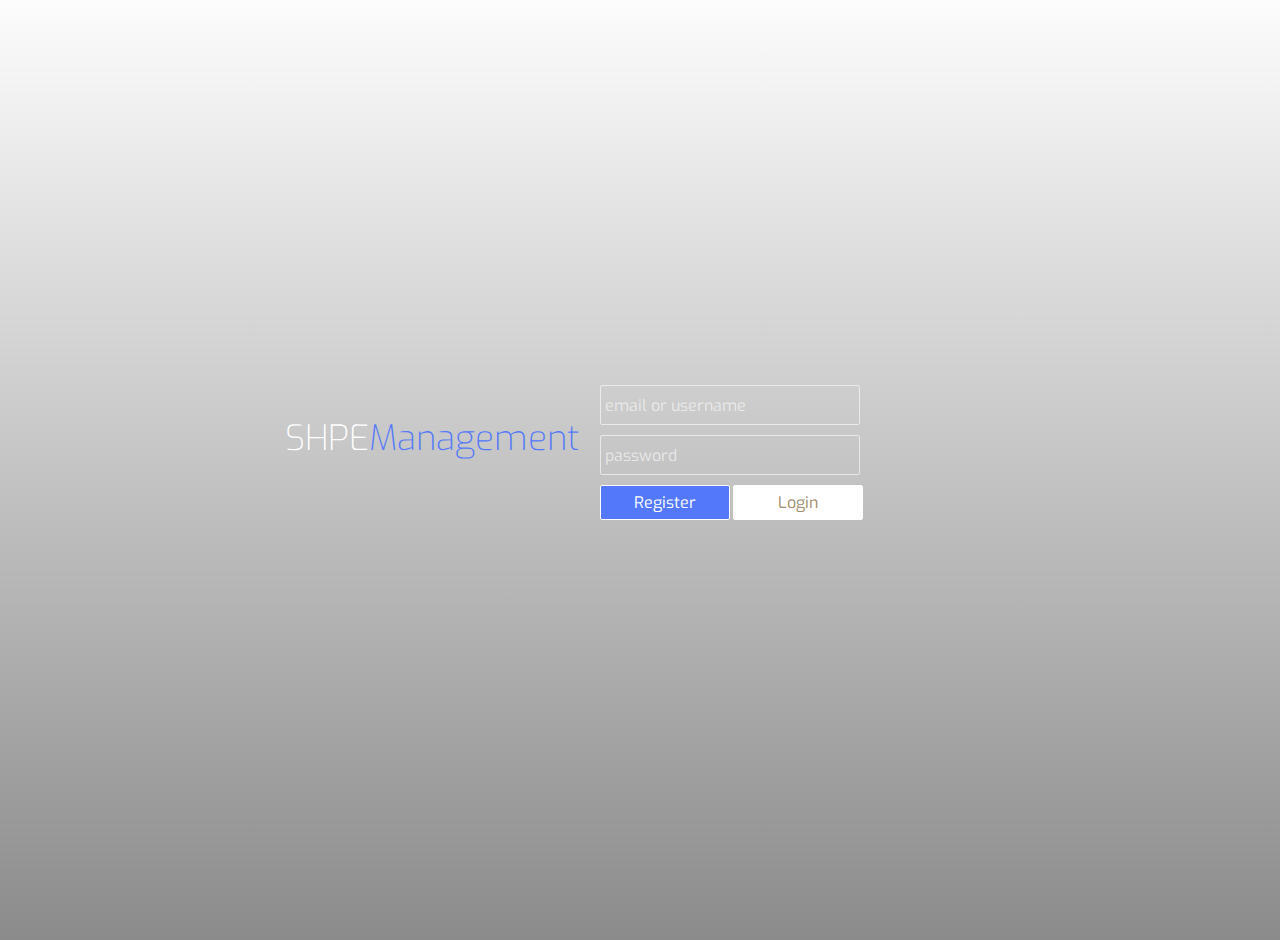
<file: index.html>
<!DOCTYPE html>
<html>

<head>

  <meta charset="UTF-8">

  <title>SHPE Management Development</title>
  <link rel="Stylesheet" href="css/style.css">

</head>

<body>

  <div class="body"></div>
		<div class="grad"></div>
		<div class="header">
			<div>SHPE<span>Management</span></div>
		</div>
		<br>
		<div class="login">
				<form>
				<input type="text" placeholder="email or username" name="user"><br>
				<input type="password" placeholder="password" name="password"><br>
				<input type="button" value="Register" style="background: #5379fa; color: #fff;" onClick="parent.location='register.html'">
				<input type="button" value="Login">
			</form>
		</div>

  <script src='js/jquery.js'></script>

</body>

</html>
</file>
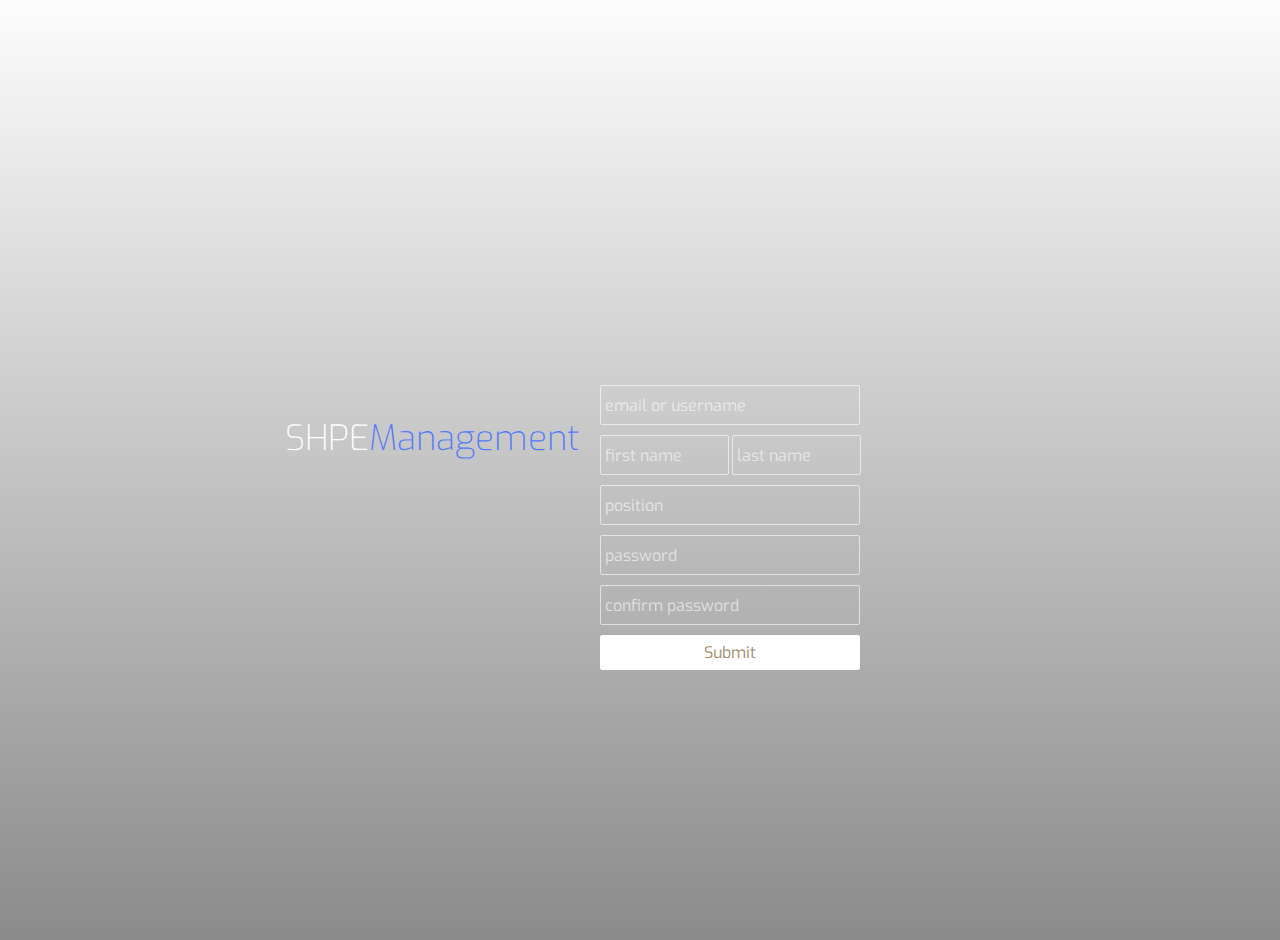
<file: register.html>
<!DOCTYPE html>
<html>

<head>

  <meta charset="UTF-8">

  <title>SHPE Management Development</title>
  <link rel="Stylesheet" href="css/style.css">

</head>

<body>

  <div class="body"></div>
		<div class="grad"></div>
		<div class="header">
			<div>SHPE<span>Management</span></div>
		</div>
		<br>
		<div class="login">
			<form >
				<input type="text" placeholder="email or username" name="user"><br>
				<input type="text" placeholder="first name" name="firstname" style="margin-top: 10px; width: 119px;">
				<input type="text" placeholder="last name" name="lastname" style="margin-top: 10px; width: 119px;"><br>
				<input type="text" list="positions" placeholder="position" style="margin-top: 10px;">
				<datalist id="positions">
 				 	<option>President</option> 
  					<option label="internal">Vice President</option> 
  					<option label="external">Vice President</option> 
  					<option>Webmaster</option>
 				 	<option>Treasurer</option> 
				</datalist>
				<input type="password" placeholder="password" name="password"><br>
				<input type="password" placeholder="confirm password" name="password2"><br>
				<input type="button" style="width: 260px;" value="Submit" onClick="parent.location='index.html'">
			<form>
		</div>

  <script src='js/jquery.js'></script>

</body>

</html>
</file>
<file: css/style.css>
@import url(http://fonts.googleapis.com/css?family=Exo:100,200,400);
@import url(http://fonts.googleapis.com/css?family=Source+Sans+Pro:700,400,300);

body{
	margin: 0;
	padding: 0;
	background: #fff;

	color: #fff;
	font-family: Arial;
	font-size: 12px;
}

.body{
	position: absolute;
	top: -20px;
	left: -20px;
	right: -40px;
	bottom: -40px;
	width: auto;
	height: auto;
	background-image: url(http://chancellor.ucsd.edu/archive/images/sutro_aerial.jpg);
	background-size: cover;
	-webkit-filter: blur(5px);
	z-index: 0;
}

.grad{
	position: absolute;
	top: -20px;
	left: -20px;
	right: -40px;
	bottom: -40px;
	width: auto;
	height: auto;
	background: -webkit-gradient(linear, left top, left bottom, color-stop(0%,rgba(0,0,0,0)), color-stop(100%,rgba(0,0,0,0.65))); /* Chrome,Safari4+ */
	z-index: 1;
	opacity: 0.7;
}

.header{
	position: absolute;
	top: calc(50% - 35px);
	left: calc(50% - 355px);
	z-index: 2;
}

.header div{
	float: left;
	color: #fff;
	font-family: 'Exo', sans-serif;
	font-size: 35px;
	font-weight: 200;
}

.header div span{
	color: #5379fa !important;
}

.login{
	position: absolute;
	top: calc(50% - 75px);
	left: calc(50% - 50px);
	height: 150px;
	width: 350px;
	padding: 10px;
	z-index: 2;
}

.login input[type=text]{
	width: 250px;
	height: 30px;
	background: transparent;
	border: 1px solid rgba(255,255,255,0.6);
	border-radius: 2px;
	color: #fff;
	font-family: 'Exo', sans-serif;
	font-size: 16px;
	font-weight: 400;
	padding: 4px;
}

.login input[type=password]{
	width: 250px;
	height: 30px;
	background: transparent;
	border: 1px solid rgba(255,255,255,0.6);
	border-radius: 2px;
	color: #fff;
	font-family: 'Exo', sans-serif;
	font-size: 16px;
	font-weight: 400;
	padding: 4px;
	margin-top: 10px;
}

.login input[type=button]{
	width: 130px;
	height: 35px;
	background: #fff;
	border: 1px solid #fff;
	cursor: pointer;
	border-radius: 2px;
	color: #a18d6c;
	font-family: 'Exo', sans-serif;
	font-size: 16px;
	font-weight: 400;
	padding: 6px;
	margin-top: 10px;
}

.login input[type=button]:hover{
	opacity: 0.8;
}

.login input[type=button]:active{
	opacity: 0.6;
}

.login input[type=text]:focus{
	outline: none;
	border: 1px solid rgba(255,255,255,0.9);
}

.login input[type=password]:focus{
	outline: none;
	border: 1px solid rgba(255,255,255,0.9);
}

.login input[type=button]:focus{
	outline: none;
}

::-webkit-input-placeholder{
   color: rgba(255,255,255,0.6);
}

::-moz-input-placeholder{
   color: rgba(255,255,255,0.6);
}
</file>
